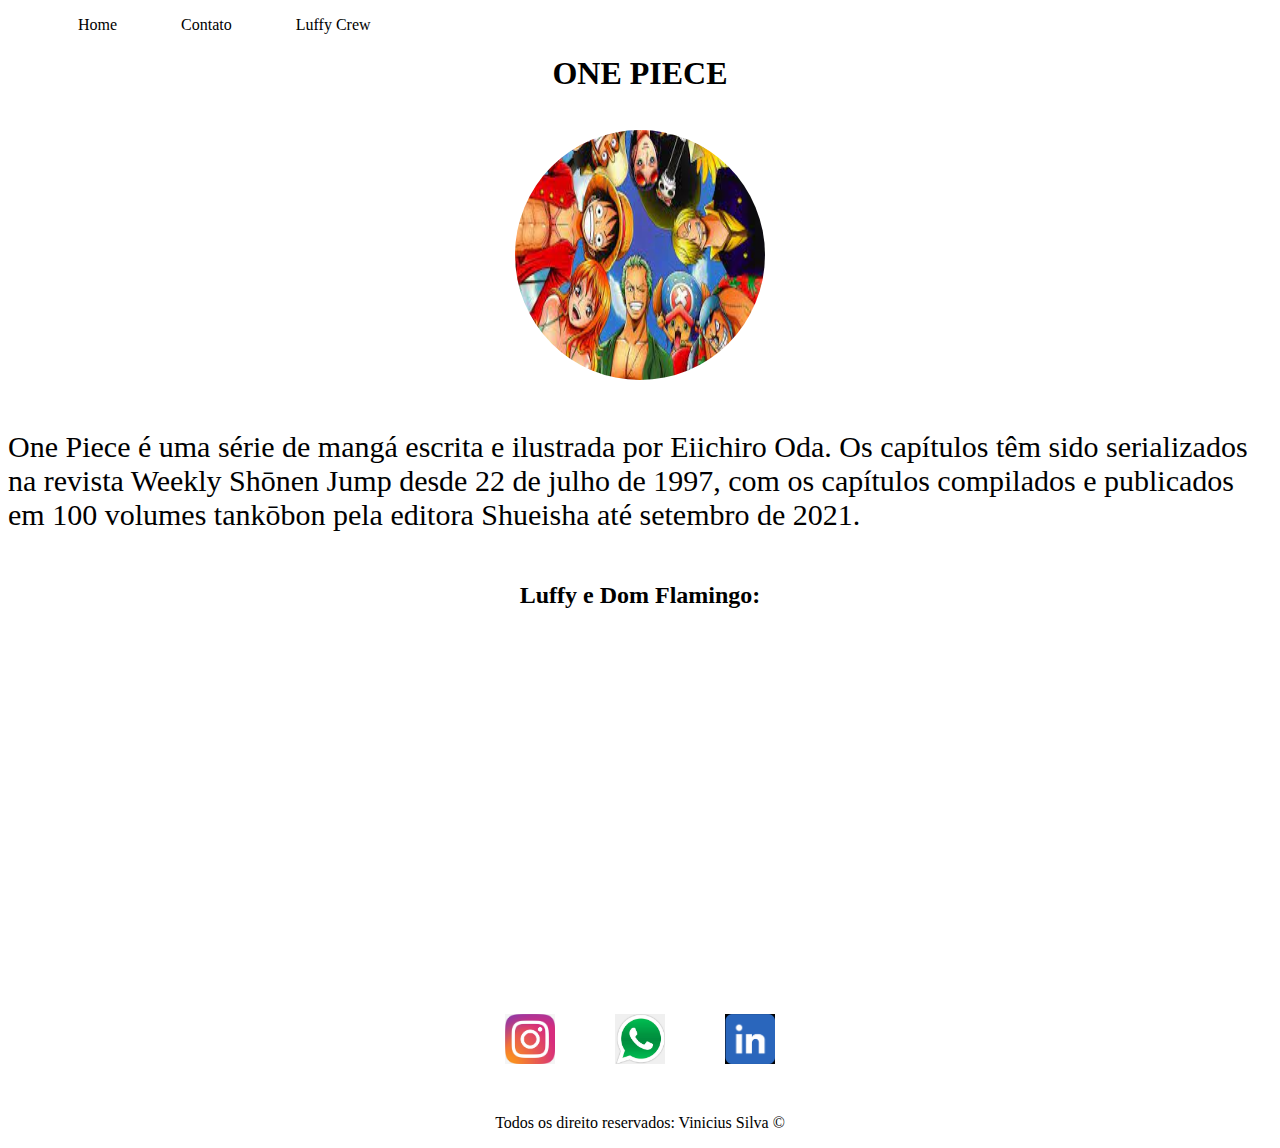
<file: index.html>
<!DOCTYPE html>
<html lang="pt-br">
    <head>
        <meta charset="UTF-8">
        <meta name="viewport" content="width=device-width, initial-scale=1.0">
        <title> Guide StrawHat Crew </title> 
        <link rel="stylesheet" href="/assets/CSS/style.css">
    </head>
<body>

    <ul class="menu">

        <li>
            <a href="index.html"> Home </a>
        </li>

        <li>
            <a href="contato.html"> Contato </a>
        </li>

        <li>
            <a href="LuffyCrew"> Luffy Crew</a>
        </li>

    </ul>

    <h1 class="center"> ONE PIECE </h1>

    <div class="container">

        <div>

            <p> 
                <img 
                class="br-50"
                width="250"
                height="250"
                src="assets/img/luffyCrew.jpg" 
                alt="Foto do bando de Luffy">
            </p>

        </div>

        <div> 
            <p> 
                <p style="font-size: 30px;">
                One Piece é uma série de mangá escrita e ilustrada por Eiichiro Oda. Os capítulos têm sido serializados na revista Weekly Shōnen Jump desde 22 de julho de 1997,
                  com os capítulos compilados e publicados em 100 volumes tankōbon pela editora Shueisha até setembro de 2021.
                </p>
            </p>
        </div>

    </div>

    <h2 class= "center"> Luffy e Dom Flamingo:</h2>

    <div class="container mb-40">

    <iframe width="560"
     height="315" 
     src="https://www.youtube.com/embed/Mqh0KeCGSS8" 
     title="YouTube video player" 
     frameborder="0" 
     allow="accelerometer; autoplay; clipboard-write; encrypted-media; gyroscope; picture-in-picture" 
     allowfullscreen>
    </iframe>

    </div>

    <footer>
        <div class= "container">
            <a href="https://www.instagram.com/viniciuschr/">  
            <img class="tm-social p-30" src="assets/img/instaIcon.png" alt="Logo Instagram">
            </a>
            <a href="+55 81 9 95679802">  
            <img class="tm-social p-30" src="assets/img/whatsappIcon.png" alt="Logo Whatsappp">
            </a>
            <a href="https://www.linkedin.com/in/vinicius-silva-a5427892/"> 
            <img class="tm-social p-30" src="assets/img/linkedinIcon.png" alt="Logo linkedin">
            </a>
        </div>

        <p class="center">
        Todos os direito reservados: Vinicius Silva &copy;
        </p>
    </footer>

</body>
</html>
</file>
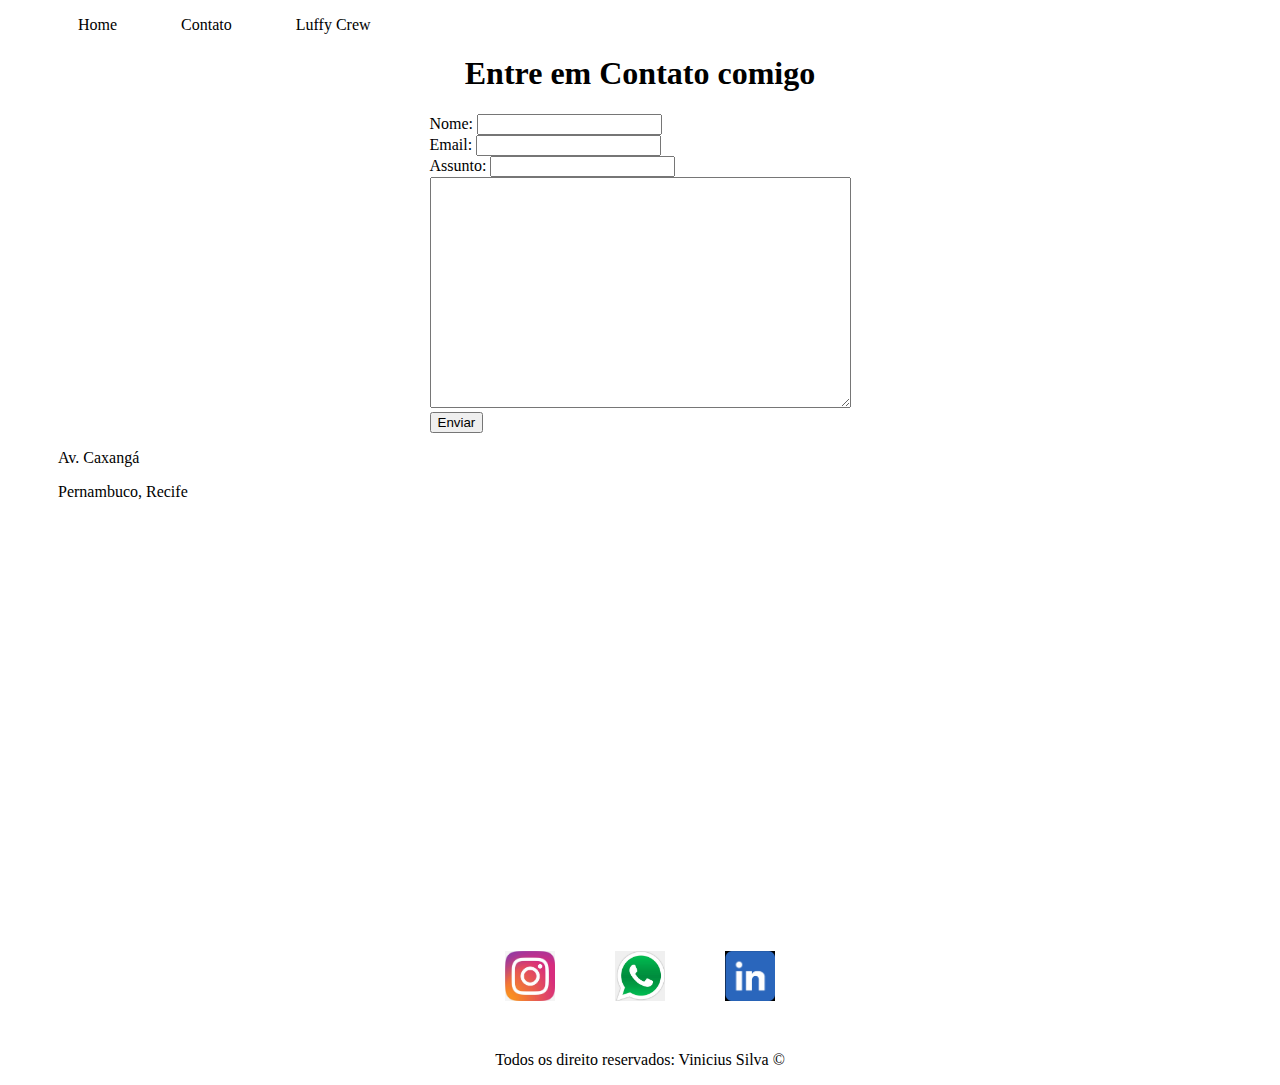
<file: contato.html>
<!DOCTYPE html>
<html lang="pt-br">

    <head>
        <meta charset="UTF-8">
        <meta name="viewport" content="width=device-width, initial-scale=1.0">
        <title> Contato </title>
        <link rel="stylesheet" href="/assets/CSS/style.css" 
    </head>

<body>

    <ul class="menu">

        <li>
            <a href="index.html"> Home </a>
        </li>

        <li>
            <a href="contato.html"> Contato </a>
        </li>

        <li>
            <a href="LuffyCrew"> Luffy Crew</a>
        </li>

    </ul>

    <h1 class="center"> Entre em Contato comigo </h1>

    <div class="container">

        <form>
            <label for="nome">Nome:</label>
            <input type="text" id="nome">
            <br> <label for="email">Email:</label>
            <input type="text" id="email">
            <br> <label for="asssunto">Assunto:</label>
            <input type="text" id="assunto"> <br>
            <textarea name="assunto" id="assunto" email="assunto" cols="50" rows="15"></textarea> <br>
            <button>Enviar</button>
    </div>
    </form>

    <div class="ml-50">


        <p>Av. Caxangá</p>
        <p>Pernambuco, Recife</p>

        <iframe
            src="https://www.google.com/maps/embed?pb=!1m18!1m12!1m3!1d3950.5653416986825!2d-34.935701485220115!3d-8.043666994208069!2m3!1f0!2f0!3f0!3m2!1i1024!2i768!4f13.1!3m3!1m2!1s0x7ab196de61b7e0b%3A0x6eb8c9cff6fe10ae!2sAv.%20Caxang%C3%A1%2C%20Recife%20-%20PE!5e0!3m2!1spt-BR!2sbr!4v1637690412958!5m2!1spt-BR!2sbr"
            width="600" height="400" style="border:0;" allowfullscreen="" loading="lazy">
        </iframe>

    </div>

    </div>

</body>
<footer>
    <div class="container">
        <a href="https://www.instagram.com/viniciuschr/">
            <img class="tm-social p-30" src="assets/img/instaIcon.png" alt="Logo Instagram">
        </a>
        <a href="+55 81 9 95679802">
            <img class="tm-social p-30" src="assets/img/whatsappIcon.png" alt="Logo Whatsappp">
        </a>
        <a href="https://www.linkedin.com/in/vinicius-silva-a5427892/">
            <img class="tm-social p-30" src="assets/img/linkedinIcon.png" alt="Logo linkedin">
        </a>
    </div>

    <p class="center">
        Todos os direito reservados: Vinicius Silva &copy;
    </p>
</footer>

</html>
</file>
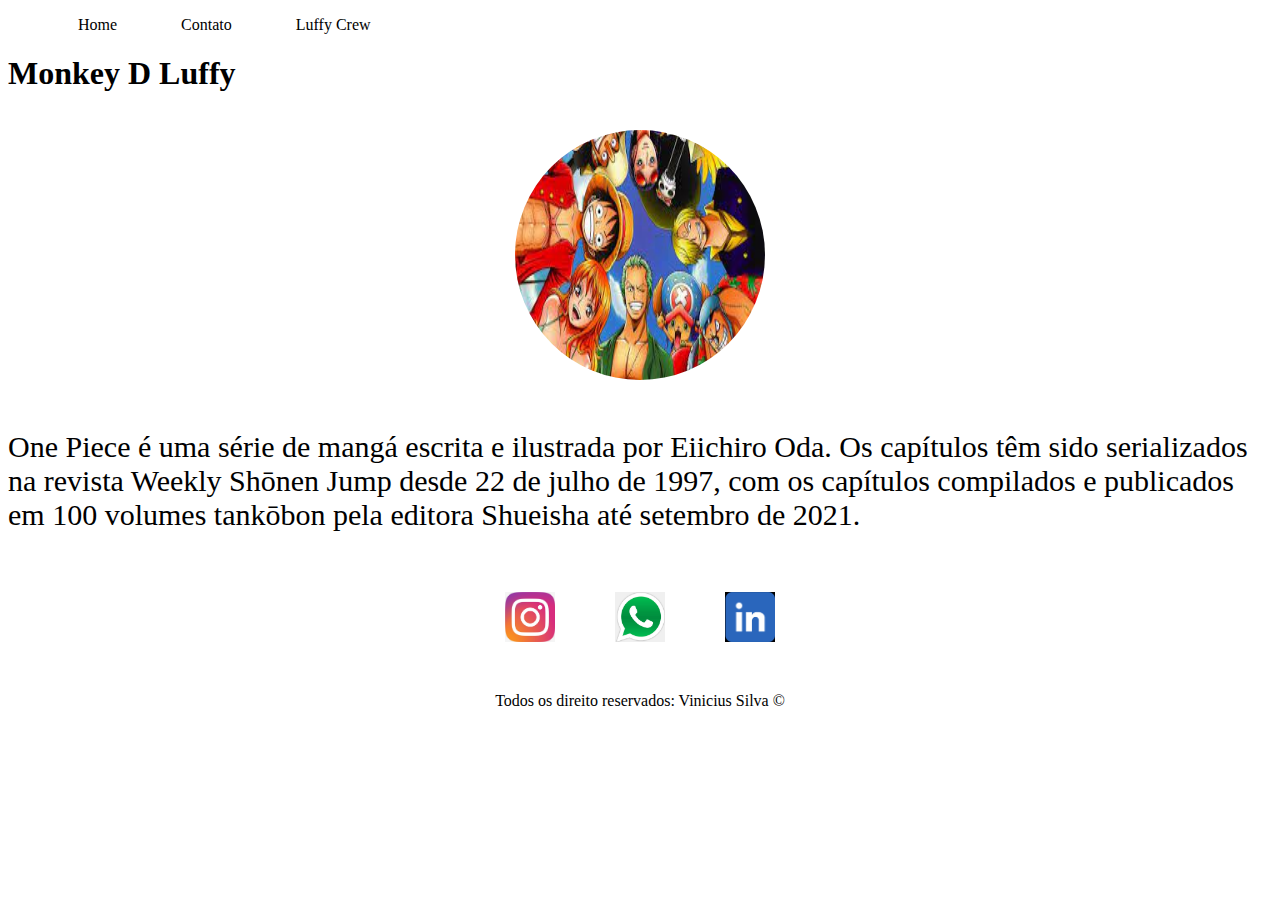
<file: luffycrew.html>
<!DOCTYPE html>
<html lang="pt-br">
    <head>
        <meta charset="UTF-8">
        <meta name="viewport" content="width=device-width, initial-scale=1.0">
        <title> Guide StrawHat Crew </title> 
        <link rel="stylesheet" href="/assets/CSS/style.css">
    </head>
<body>

    <ul class="menu">

        <li>
            <a href="index.html"> Home </a>
        </li>

        <li>
            <a href="contato.html"> Contato </a>
        </li>

        <li>
            <a href="luffycrew.html"> Luffy Crew </a>
        </li>

    </ul>

    <h1 class="left"> Monkey D Luffy </h1>

    <div class="container">
        <div>

            <p> 
                <img 
                class="br-50"
                width="250"
                height="250"
                src="assets/img/luffyCrew.jpg" 
                alt="Foto do bando de Luffy">
            </p>

        </div>

        <div> 
            <p> 
                <p style="font-size: 30px;">
                One Piece é uma série de mangá escrita e ilustrada por Eiichiro Oda. Os capítulos têm sido serializados na revista Weekly Shōnen Jump desde 22 de julho de 1997,
                  com os capítulos compilados e publicados em 100 volumes tankōbon pela editora Shueisha até setembro de 2021.
                </p>
            </p>
        </div>

    </div>

    <footer>
        <div class= "container">
            <a href="https://www.instagram.com/viniciuschr/">  
            <img class="tm-social p-30" src="assets/img/instaIcon.png" alt="Logo Instagram">
            </a>
            <a href="+55 81 9 95679802">  
            <img class="tm-social p-30" src="assets/img/whatsappIcon.png" alt="Logo Whatsappp">
            </a>
            <a href="https://www.linkedin.com/in/vinicius-silva-a5427892/"> 
            <img class="tm-social p-30" src="assets/img/linkedinIcon.png" alt="Logo linkedin">
            </a>
        </div>

        <p class="center">
        Todos os direito reservados: Vinicius Silva &copy;
        </p>
    </footer>

</body>
</html>
</file>
<file: assets/CSS/style.css>
/*
Estilos da página index.html
*/

.center {
    text-align: center;
    }
    
    .container {
        display: flex;
        flex-flow: row wrap;
        justify-content: center;
        align-items: center;
    }

    .menu li {
        display: inline;
        padding: 30px;
    }

    .menu li a {
        text-decoration: none;
        color: black;
    }

    .menu li a:hover {
        color:coral;
    }

    .p-30 {
        padding: 30px;
    }

    .br-50 {
        border-radius: 50%;
    }

    .wh-250 {
        width= "250"
        height= "250"
    }
    
    .tm-social {
        width: 50px;
        height: 50px;
    }

    .mb-40 {
        margin-bottom: 40px;
    }

    /*
    Estilos da página contato.html
    */

    .ml-50 {
        margin-left: 50px;
    }

    /*
    Estilo da página LuffyCrew
    */

    .left {
        text-align: left;
        }
</file>
